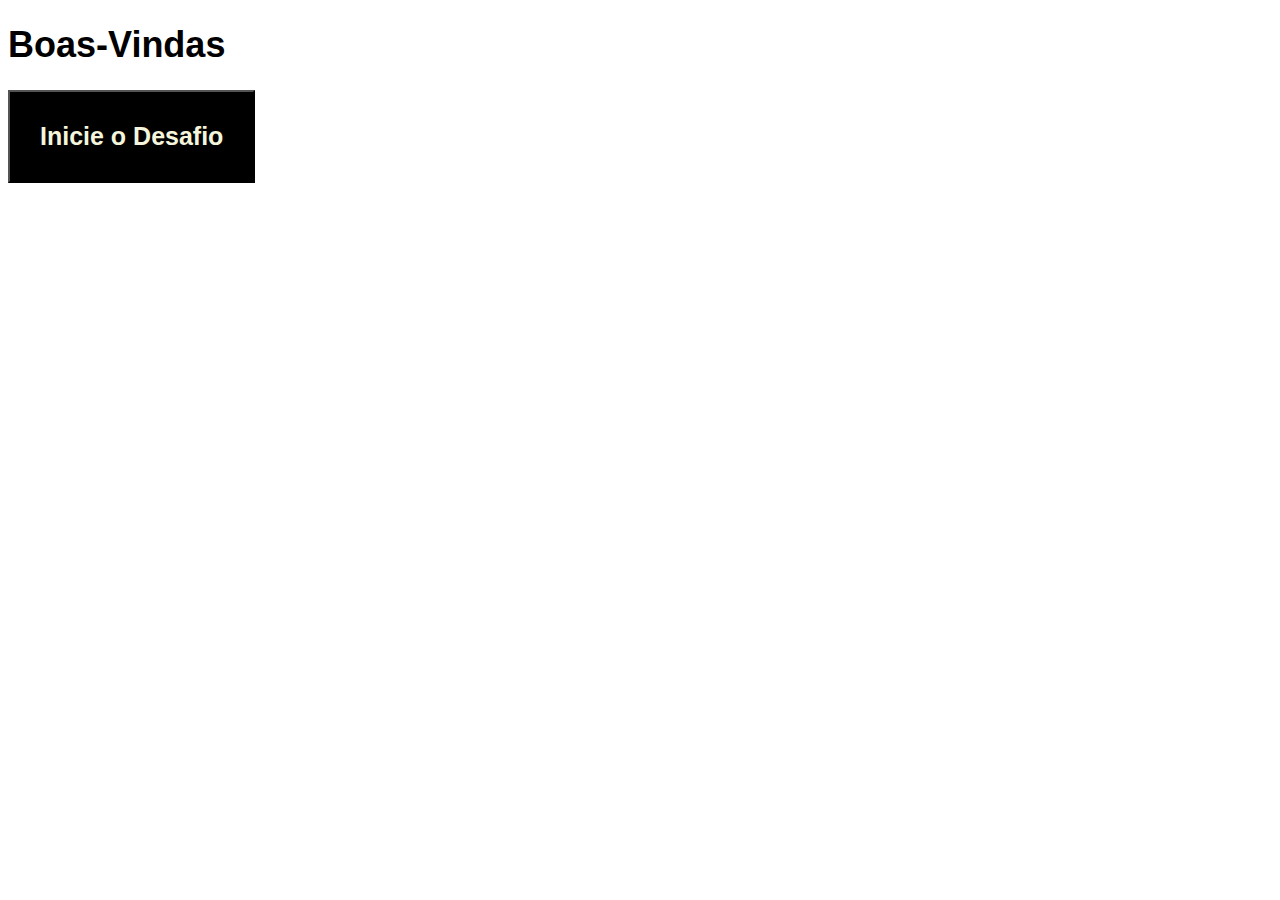
<file: projeto-boas-vindas/index.html>
<!DOCTYPE html>
<html lang="pt-br">
<head>
    <meta charset="UTF-8">
    <meta http-equiv="X-UA-Compatible" content="IE=edge">
    <meta name="viewport" content="width=device-width, initial-scale=1.0">
    <title>Desafio Boas Vindas</title>
    <link rel="stylesheet" href="d002.css">
</head>
<body>
    <h1>Boas-Vindas</h1>
    <button onclick="inicio()">Inicie o Desafio</button>
    
</body>
<script src="d002.js"></script>
</html>
</file>
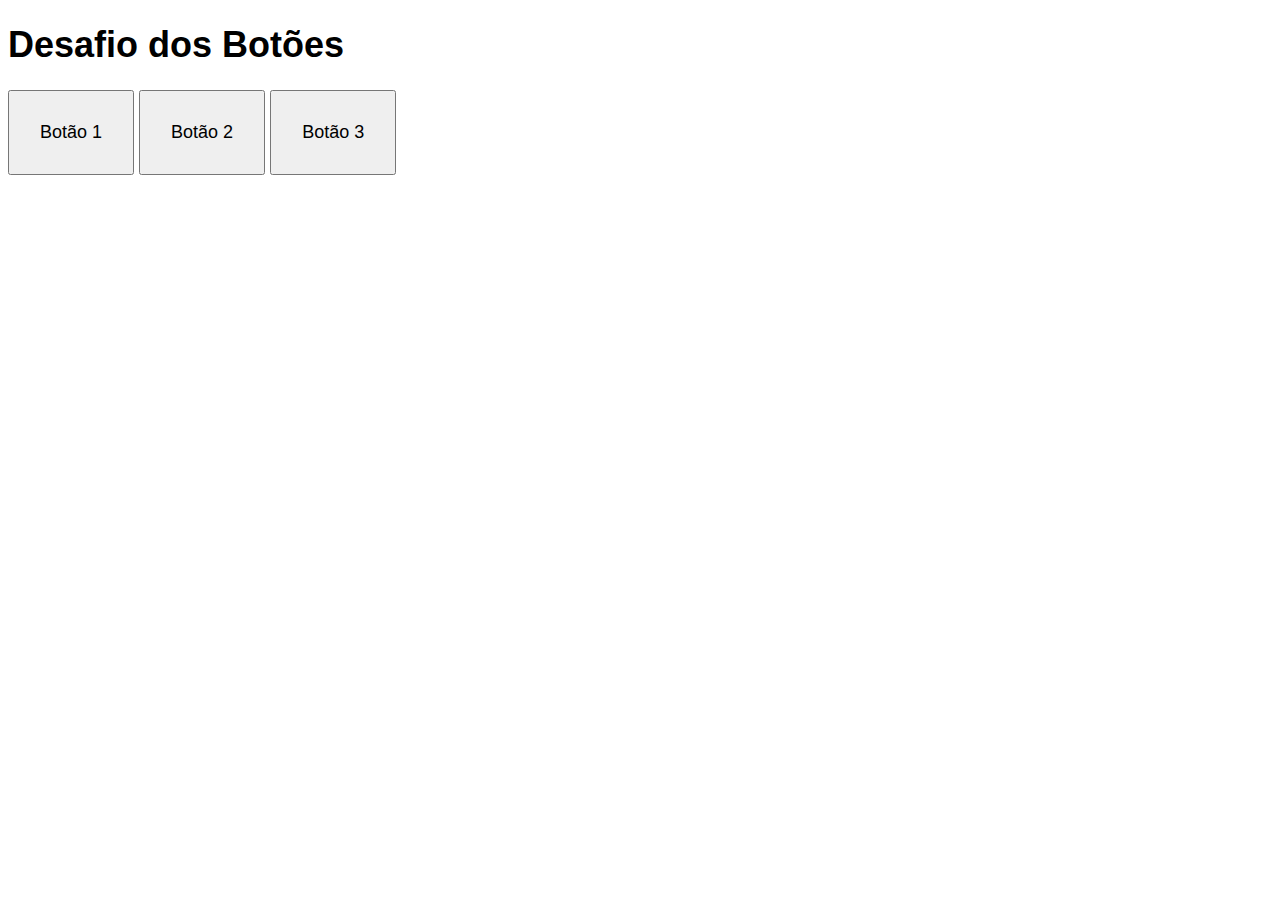
<file: projeto-botoes/index.html>
<!DOCTYPE html>
<html lang="pt-br">
<head>
    <meta charset="UTF-8">
    <meta http-equiv="X-UA-Compatible" content="IE=edge">
    <meta name="viewport" content="width=device-width, initial-scale=1.0">
    <title>Interação JS</title>
    <link rel="stylesheet" href="style.css">
</head>
<body>
    <h1>Desafio dos Botões</h1>
    <button onclick="clicou()">Botão 1</button>
    <button onclick="clicou1()">Botão 2</button>
    <button onclick="clicou2()">Botão 3</button>
    
</body>
<script src="d001.js"></script>
</html>
</file>
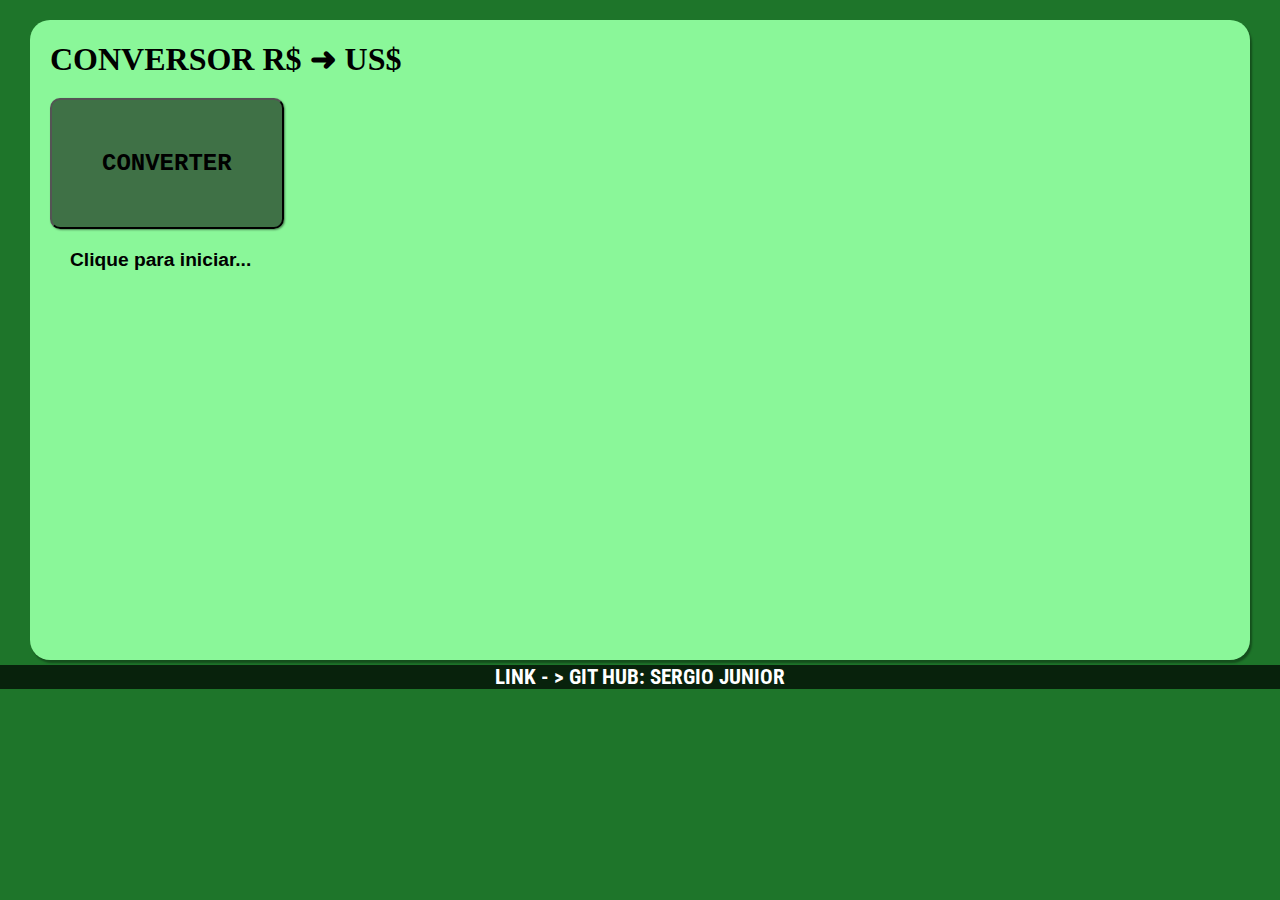
<file: projeto-conversor-monetario/index.html>
<!DOCTYPE html>
<html lang="pt-br">
<head>
    <meta charset="UTF-8">
    <meta http-equiv="X-UA-Compatible" content="IE=edge">
    <meta name="viewport" content="width=device-width, initial-scale=1.0">
    <title>Conversor Monteário</title>
    <link rel="stylesheet" href="style.css">
</head>
<body>
    <div id="intarface">
        <h1>CONVERSOR  R$ ➜ US$</h1>
        <button onclick="converter()">CONVERTER</button>
        <section id="res">
            Clique para iniciar...
        </section>
    </div>
    <footer>
         <a href="https://github.com/sergio-esteves/" target="_blank" rel="external"> LINK - > GIT HUB: SERGIO JUNIOR</a>
    </footer>
</body>
<script src="javascript.js"></script>
</html>
</file>
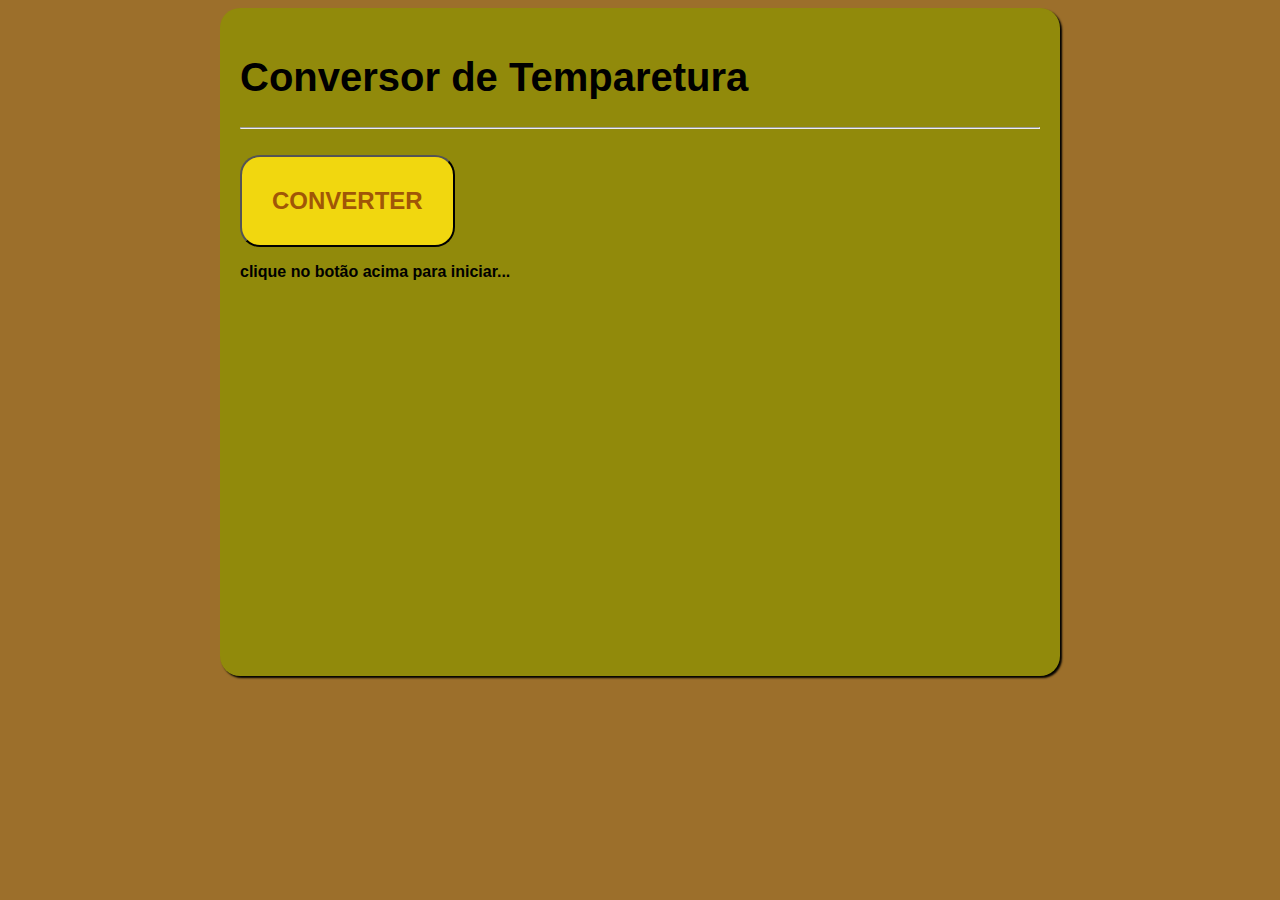
<file: projeto-conversor-temperatura/index.html>
<!DOCTYPE html>
<html lang="pt-br">
<head>
    <meta charset="UTF-8">
    <meta http-equiv="X-UA-Compatible" content="IE=edge">
    <meta name="viewport" content="width=device-width, initial-scale=1.0">
    <title>Conversor de Temperatura</title>
    <link rel="stylesheet" href="style.css">
</head>
<body>
  
<div id="interface">
    <h1>Conversor de Temparetura</h1> 
    <hr>
    <br/>
    <button onclick="conversor()">CONVERTER</button>
    <section id="res">
        <p>clique no botão acima para iniciar...</p>
    </section>
</div>
    
        
</body>
    <script src="javascript.js"></script>
</html>
</file>
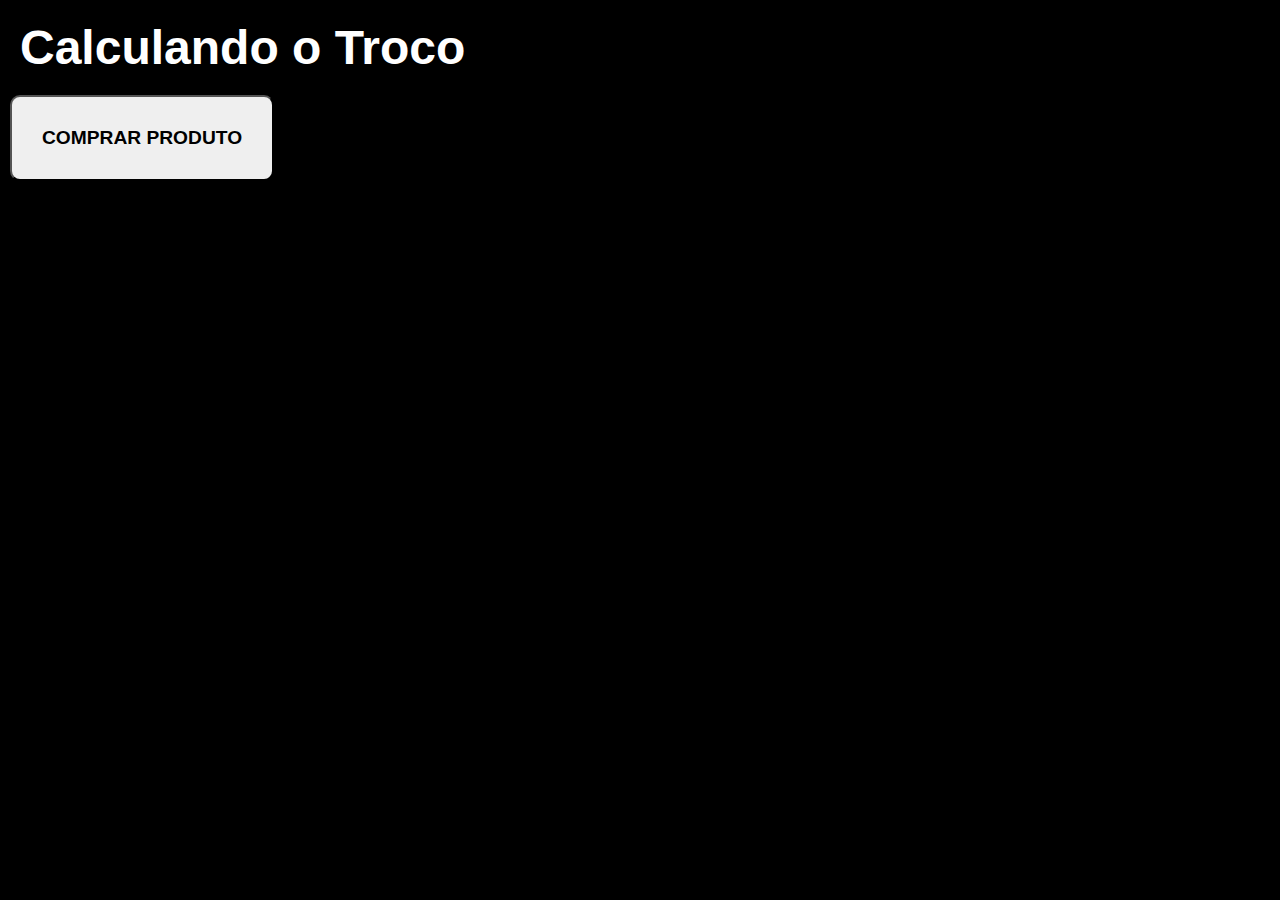
<file: projeto-desafio-troco/index.html>
<!DOCTYPE html>
<html lang="pt-br">
<head>
    <meta charset="UTF-8">
    <meta http-equiv="X-UA-Compatible" content="IE=edge">
    <meta name="viewport" content="width=device-width, initial-scale=1.0">
    <title>Troco</title>
    <link rel="stylesheet" href="style.css">
</head>
<body>

    <h1>Calculando o Troco</h1>
    <button onclick="calcular()">COMPRAR PRODUTO</button>
    
</body>

<script src="javascript.js"></script>

</html>
</file>
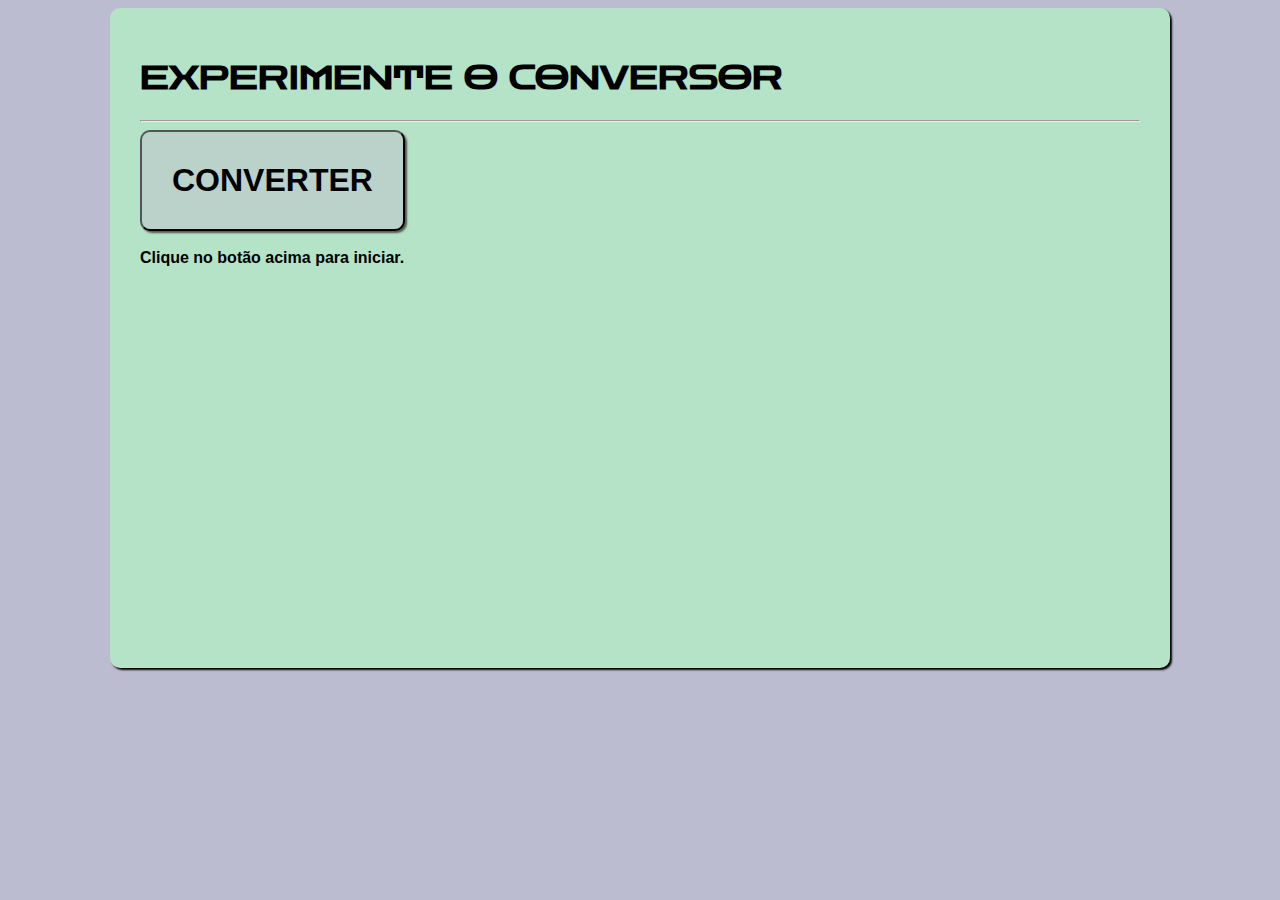
<file: projeto-distancia-percorrida/index.html>
<!DOCTYPE html>
<html lang="pt-br">
<head>
    <meta charset="UTF-8">
    <meta http-equiv="X-UA-Compatible" content="IE=edge">
    <meta name="viewport" content="width=device-width, initial-scale=1.0">
    <title>Conversor de medidas</title>
    <link rel="stylesheet" href="style.css">
</head>
<body>
    <div id="interface">
        <h1>EXPERIMENTE O CONVERSOR</h1>
        <hr>
    <button onclick="conversor()">CONVERTER</button>
    
    <section id="res"><br>
        Clique no botão acima para iniciar.
    </section>
   </div>
    
</body>
<script src="javascript.js"></script>
</html>
</file>
<file: projeto-boas-vindas/d002.css>
@charset "UTF-8";

body{
    font: 18px Arial;
}

button{
    font-size: 25px;
    font-family: Arial, "Helvetica Neue", Helvetica, sans-serif;
    font-weight: bold;
    padding: 30px;
    background-color: black;
    box-shadow: 2px 3px 3px white ;
    color:beige
}

button:hover{
    background-color: rgb(80, 93, 93);
    transition: 0.5s;
}
</file>
<file: projeto-botoes/style.css>
@charset "UTF-8";

body{
    font: 18px Arial;
    
}

button{
    font-size:18px;
    padding: 30px
}
</file>
<file: projeto-conversor-monetario/style.css>
@charset "UTF-8";

@import url('https://fonts.googleapis.com/css2?family=Bebas+Neue&family=Roboto+Condensed:ital,wght@0,300;0,400;0,700;1,300;1,400;1,700&display=swap');

*{
  margin:0;
  padding: 0;  
}

:root{
    --cor1: #1E752A;
    --cor2: #8AF799;
    --cor3: #40F559;
    --cor4: #427549;
    --cor5: #32C246;

    ---fonte-rodape: 'Roboto Condensed', sans-serif;
}

body{
    background-color: var(--cor1);
}

#intarface{
    background-color: var(--cor2);
    width: 1180px;
    height: 600px;
    margin: auto;
    padding: 20px;
    border-radius: 20px;
    box-shadow: 2px 3px 2px rgba(0, 0, 0, 0.332);
    margin-top: 20px;
}

button{
    
    background-color: rgba(0, 0, 0, 0.542);
    margin-top: 20px;
    margin-bottom: 20px;
    padding: 50px;
    border-radius: 10px;
    font-family: 'Courier New', Courier, monospace;
    font-size: 1.5em;
    font-weight: bold;
    box-shadow: 1px 1px 2px rgba(0, 0, 0, 0.442);

}

button:hover{
    background-color: var(--cor1);
    color: var(--cor2);
    transition: 0.5s;
}

section{
    margin-left: 20px;
    font: normal bold 1.2em arial;
    
}

footer{
    background-color: rgba(0, 0, 0, 0.708);
    text-align: center;
    color: rgb(255, 255, 255);
    display:block;
    margin-top: 5px;
    font: normal bold 1.3em var(---fonte-rodape);
    
   
}

a{
    text-decoration: none;
    color: white;
    
}

a:hover{
    background-color: rgb(50, 47, 47);
    transition: 0.5s;
    color:var(--cor1)
    

}
</file>
<file: projeto-conversor-temperatura/style.css>
@charset "utf-8";

h1{
    font: normal bold 2.5em arial;
    
}

button{
    border-radius: 20px;
    padding: 30px;
    font: normal bolder 1.5em arial;
    background-color: rgb(241, 215, 15); 
    color:rgb(160, 86, 7)
}

button:hover{
    background-color: rgba(151, 138, 27, 0.81);
    transition: 0.5s;
}

#interface{
    background-color: rgb(145, 138, 11);
    width: 800px;
    height: 628px;
    padding: 20px;
    margin: auto;
    border-radius: 20px;
    box-shadow: 2px 2px 2px;
}

body{
    background-color: rgb(156, 111, 43);
}

section{
    font: bolder 1em arial;
}
</file>
<file: projeto-desafio-troco/style.css>
*{
    margin: 0;
    box-sizing: border-box;
    padding: 0;
}

body{
    background-color: black;
    color: white;
    font: normal 1.5rem arial;
}

h1{
    margin: 10px 10px;
    padding: 10px; 
}

button{
    margin-left: 10px;
    padding: 30px;
    font: bold 1.2rem arial;
    border-radius: 10px;
    cursor:pointer;
    
}

button:hover{
    background-color: rgba(226, 220, 220, 0.877);
    transition: 0.3s;
}
</file>
<file: projeto-distancia-percorrida/style.css>
@charcet "UTF-8";

@import url('https://fonts.googleapis.com/css2?family=Zen+Dots&display=swap');

body{
    background-color: rgb(188, 188, 209);
}

button{ padding: 30px;
    font: bolder 2em arial;
    border-radius: 10px;
    box-shadow: rgba(74, 69, 69, 0.901) 2px 2px 2px;
    background-color: rgb(187, 210, 203);
   
}

button:hover{
    background-color: rgba(162, 197, 156, 0.868);
    transition: 0.8s;
}

#interface{
    margin: auto;
    width: 1000px;
    height: 600px;
    background-color: rgb(180, 227, 200);
    border-radius: 10px;
    padding: 30px;
    box-shadow: black 2px 2px 2px;
}

hr{
    background-color: rgb(46, 54, 54);
    
}

h1{
    font-family: 'Zen Dots', cursive;
}

section{
    font: bold 1em arial;

    
}
</file>
